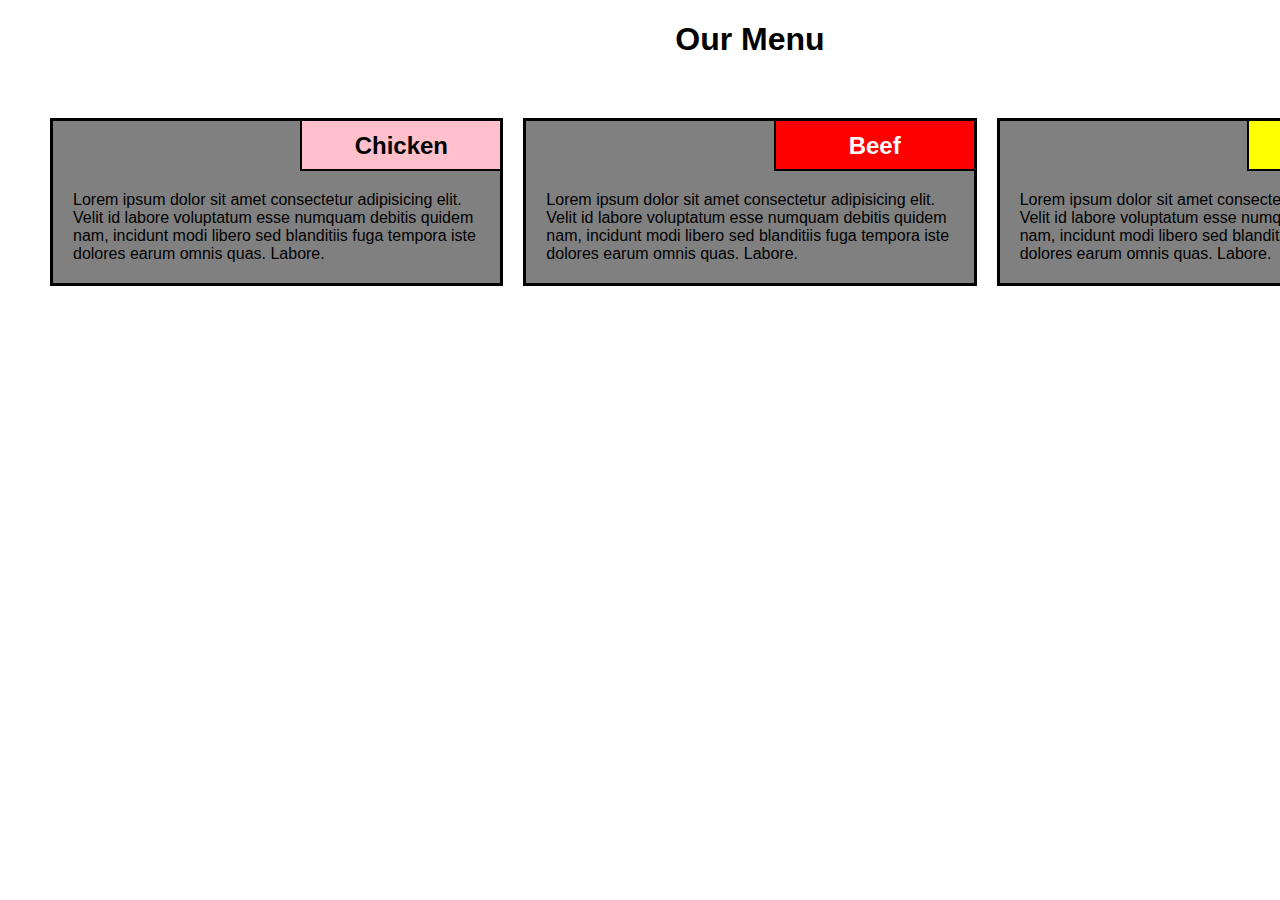
<file: Module 2 Coding Assignment/index.html>
<!DOCTYPE html>
<!-- create an HTML file called index.html -->
<html lang="en">
  <head>
    <meta charset="UTF-8" />
    <meta http-equiv="X-UA-Compatible" content="IE=edge" />
    <meta name="viewport" content="width=device-width, initial-scale=1.0" />
    <title>Assignment Solution for Module 2</title>
    <!-- create a CSS folder with a stylesheet style.css -->
    <link rel="stylesheet" href="css/style.css" />
    <!-- no CSS or JavaScript framework -->
  </head>
  <body>
    <header>
      <h1>Our Menu</h1>
    </header>
    <div class="menu">
      <section class="menu-card">
        <div class="chicken">
          <h2>Chicken</h2>
        </div>
        <p>
          Lorem ipsum dolor sit amet consectetur adipisicing elit. Velit id
          labore voluptatum esse numquam debitis quidem nam, incidunt modi
          libero sed blanditiis fuga tempora iste dolores earum omnis quas.
          Labore.
        </p>
        <!-- This is a comment. -->
      </section>
      <section class="menu-card">
        <div class="beef">
          <h2>Beef</h2>
        </div>
        <p>
          Lorem ipsum dolor sit amet consectetur adipisicing elit. Velit id
          labore voluptatum esse numquam debitis quidem nam, incidunt modi
          libero sed blanditiis fuga tempora iste dolores earum omnis quas.
          Labore.
        </p>
      </section>
      <section class="menu-card">
        <div class="sushi">
          <h2>Sushi</h2>
        </div>
        <p>
          Lorem ipsum dolor sit amet consectetur adipisicing elit. Velit id
          labore voluptatum esse numquam debitis quidem nam, incidunt modi
          libero sed blanditiis fuga tempora iste dolores earum omnis quas.
          Labore.
        </p>
      </section>
    </div>
  </body>
</html>
</file>
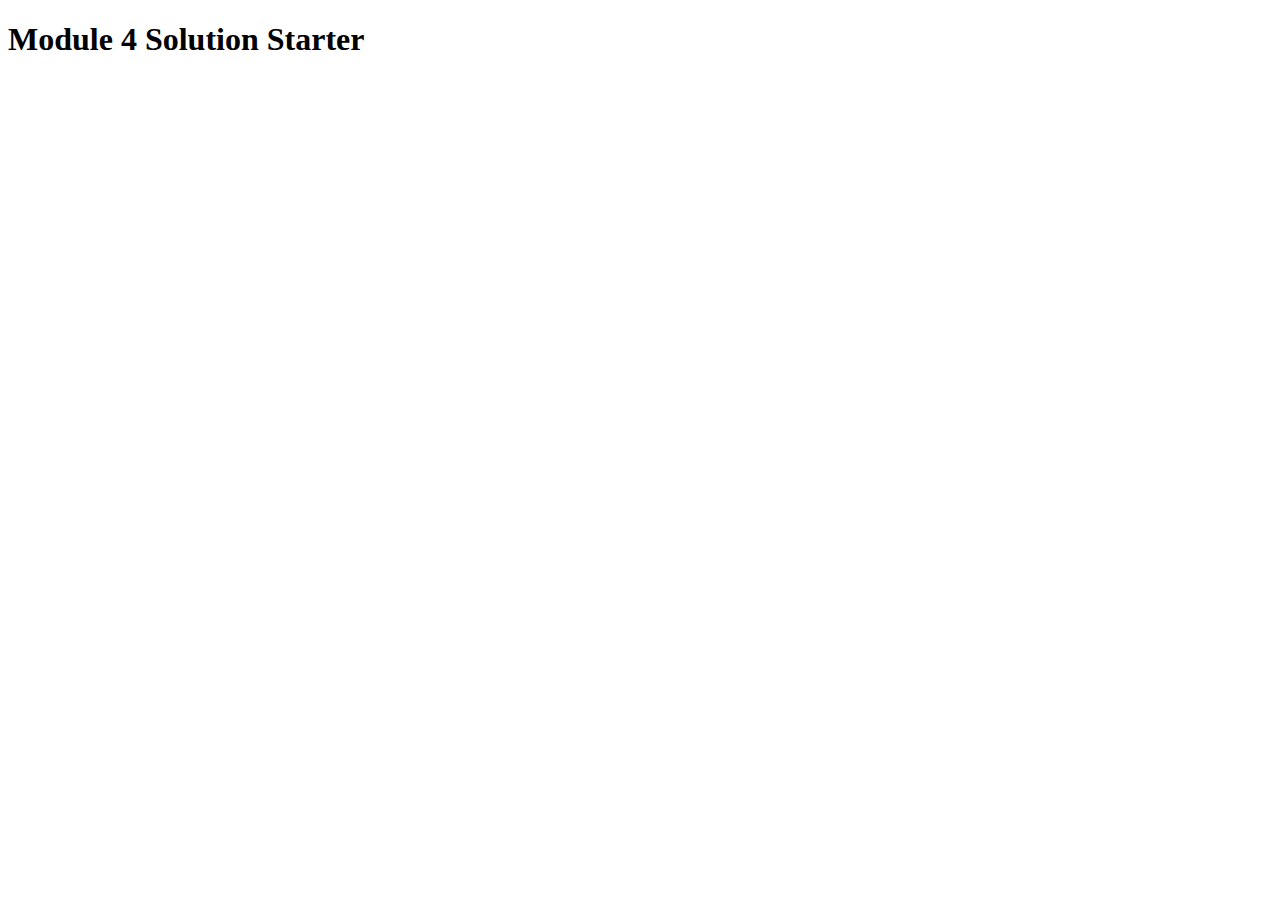
<file: Module 4 Coding Assignment - Easier/index.html>
<!DOCTYPE html>
<html>
  <head>
    <meta charset="utf-8" />
    <title>Module 4 Solution Starter</title>
    <script src="SpeakHello.js"></script>
    <script src="SpeakGoodBye.js"></script>
    <script src="script.js"></script>
  </head>
  <body>
    <h1>Module 4 Solution Starter</h1>
  </body>
</html>
</file>
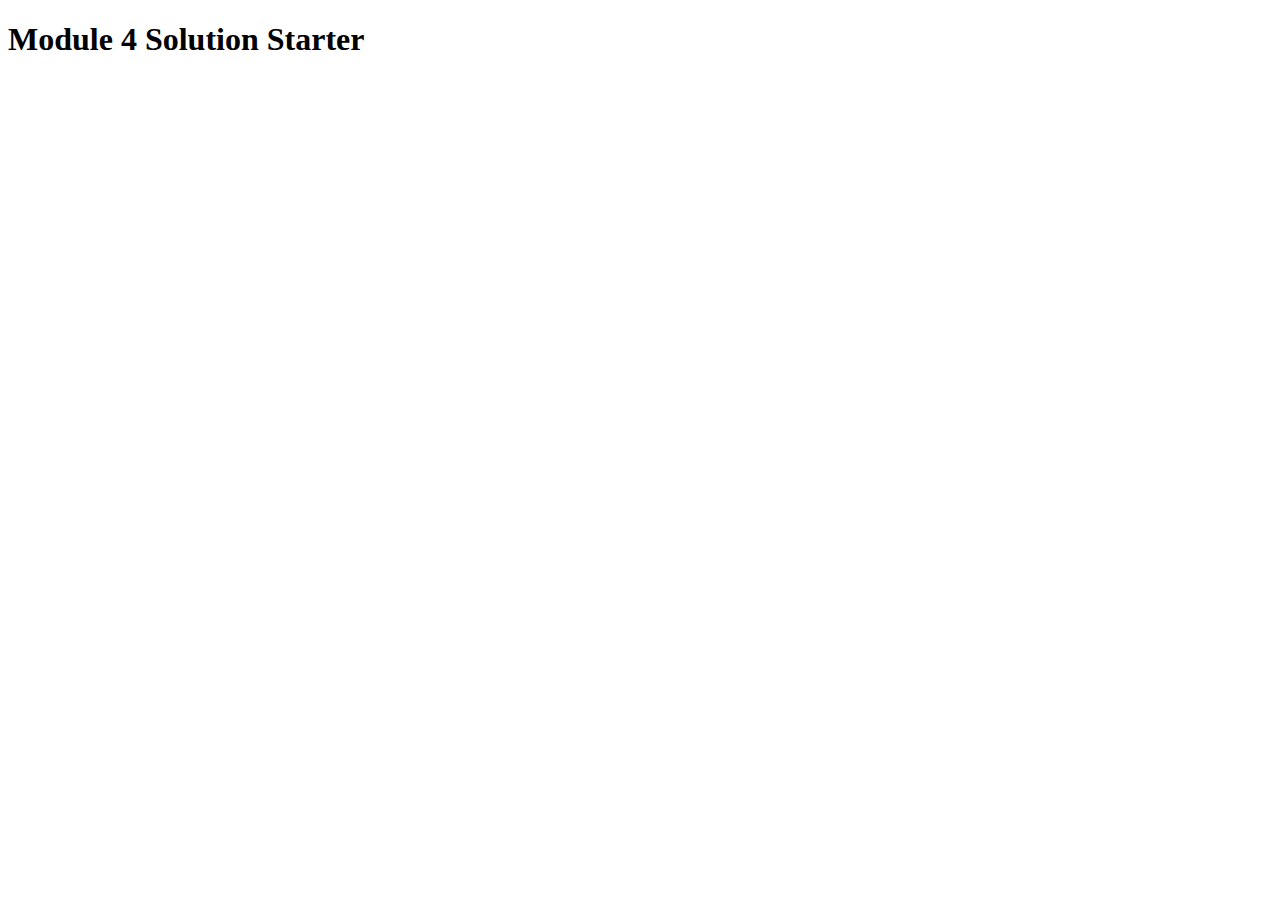
<file: Module 4 Coding Assignment - Harder/index.html>
<!DOCTYPE html>
<html>
  <head>
    <meta charset="utf-8" />
    <title>Module 4 Solution Starter</title>
    <script>
      var names = []; // DO NOT REMOVE
    </script>
    <script src="SpeakHello.js"></script>
    <script src="SpeakGoodBye.js"></script>
    <script src="script.js"></script>
  </head>
  <body>
    <h1>Module 4 Solution Starter</h1>
  </body>
</html>
</file>
<file: Module 2 Coding Assignment/css/style.css>
/* Responsive Breakpoints */
/* Desktop: 992px and above */
/* Tablet: 768px - 991px */
/* Mobile: <=767px */

/* UNIVERSAL */
* {
  box-sizing: border-box;
}

/* BODY */
body {
  margin: 0;
  padding: 0;
  font-family: Arial, Helvetica, sans-serif;
  width: 1500px;
}

/* HEADER */

header {
  text-align: center;
  margin-bottom: 50px;
}

/* WHOLE MENU */

.menu {
  display: flex;
  padding: 0 40px;
  margin: 0 auto;
}

/* MENU CARDS 453.34px wide */

.menu-card {
  border: 3px solid #000000;
  background-color: gray;
  width: 33.33%;
  margin: 10px;
}

/* FOOD NAMES DIV */

.chicken,
.beef,
.sushi {
  float: right;
  border-bottom: 2px solid #000000;
  border-left: 2px solid #000000;
  margin-bottom: 20px;
  width: 200px;
  height: 50px;
  line-height: 10px;
  text-align: center;
}

.chicken {
  background-color: pink;
}

.beef {
  background-color: red;
  color: #ffffff;
}

.sushi {
  background-color: yellow;
}

p {
  margin: 20px;
  clear: both;
}

/* DESKTOP SIZE */

@media (min-width: 992px) {
}

/* TABLET SIZE */

@media (min-width: 768px) and (max-width: 991px) {
  .menu {
    flex-wrap: wrap;
  }

  .menu-card {
    width: 48.5%;
  }

  .menu-card:nth-last-child(1) {
    width: 100%;
  }
}

/* MOBILE SIZE */

/* NOTE: I used 768px as max-width of mobile instead of 767px because with 767 px the layout goes back to desktop size (3 menu cards aligned in 1 line) This setting I used fixed the problem. It was an overlap. */
@media (max-width: 768px) {
  .menu-card {
    width: 100%;
  }
  .menu {
    flex-wrap: wrap;
    padding: 0 60px;
  }
}
</file>
